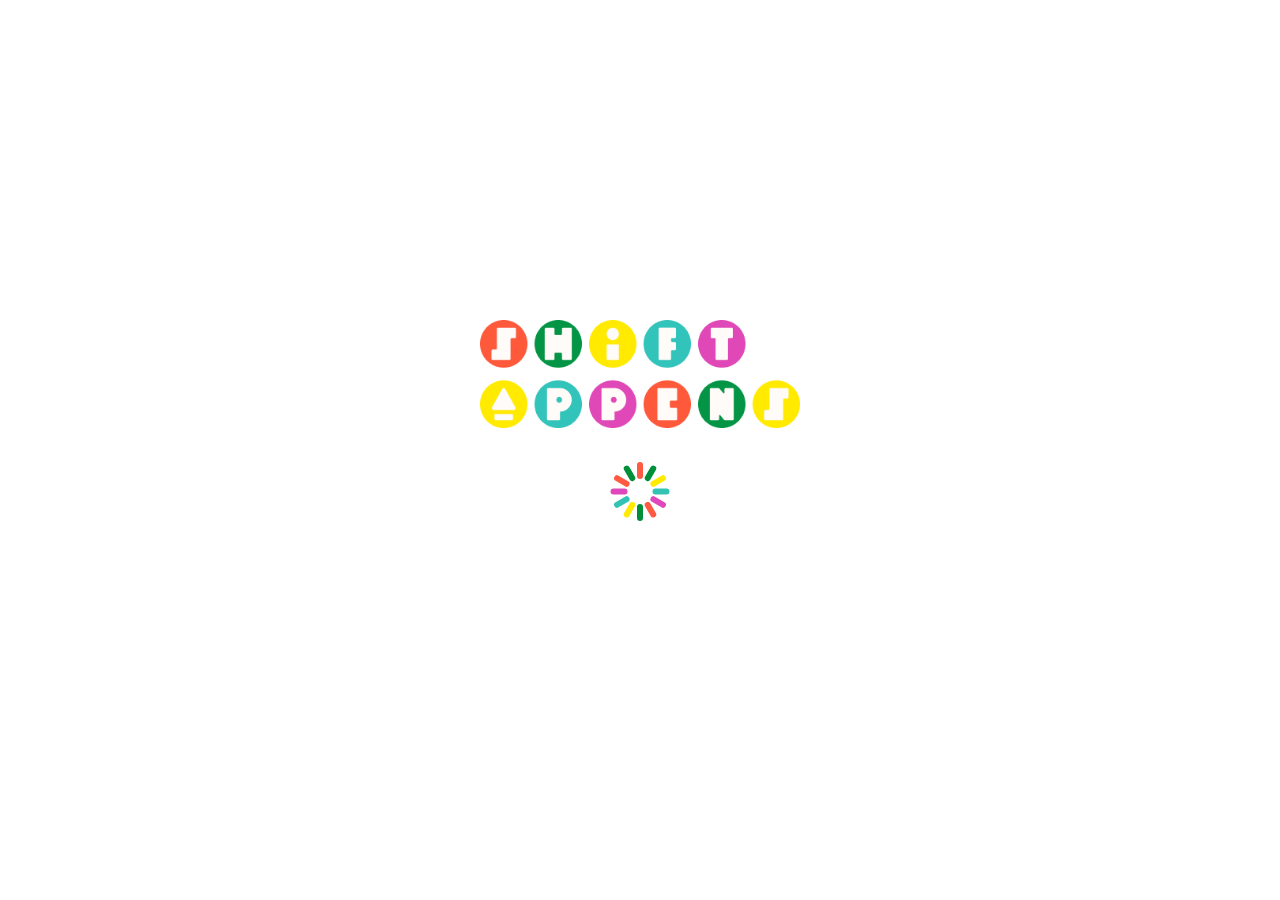
<file: index.html>
<!DOCTYPE html>
<html lang="pt">
<head>
  <meta charset="UTF-8" />
  <meta name="viewport" content="width=device-width, initial-scale=1.0" />
  <title>shiftAPPens Tool</title>
  <style>
    :root {
      --color-1: #FF5A43;
      --color-2: #008F39;
      --color-3: #FFEA00;
      --color-4: #32C3B5;
      --color-5: #DF48BC;

      --bg-color: #ffffff;
      --text-color: #555555;
    }

    * {
      box-sizing: border-box;
      margin: 0;
      padding: 0;
    }

    body {
      min-height: 100vh;
      display: flex;
      flex-direction: column;
      justify-content: center;
      align-items: center;
      gap: 32px;
      padding: 24px;
      background-color: var(--bg-color);
      font-family: -apple-system, BlinkMacSystemFont, "Segoe UI", Roboto, sans-serif;
    }

    .logo {
      max-width: 320px;
      width: 80vw;
      height: auto;
      display: block;
    }

    /* Spinner de 12 traços */
    .spinner {
      position: relative;
      width: 64px;
      height: 64px;
    }

    .spinner span {
      position: absolute;
      top: 50%;
      left: 50%;
      width: 6px;
      height: 17px;
      margin-left: -3px;
      margin-top: -8.5px;
      border-radius: 999px;
      transform: rotate(calc(var(--i) * 30deg)) translateY(-21px);
      animation: spinner-fade 1.2s linear infinite;
      animation-delay: calc((var(--i) - 12) * 0.1s);
    }

    .spinner span:nth-child(5n + 1) { background-color: var(--color-1); }
    .spinner span:nth-child(5n + 2) { background-color: var(--color-2); }
    .spinner span:nth-child(5n + 3) { background-color: var(--color-3); }
    .spinner span:nth-child(5n + 4) { background-color: var(--color-4); }
    .spinner span:nth-child(5n + 5) { background-color: var(--color-5); }

    @keyframes spinner-fade {
      0%   { opacity: 1; }
      100% { opacity: 0.12; }
    }

    /* Estilo da mensagem de estado */
    .status-message {
      min-height: 1.5em;
      font-size: 1rem;
      color: var(--text-color);
      text-align: center;
      opacity: 0;
      transition: opacity 0.5s ease;
    }

    .status-message.visible {
      opacity: 1;
    }
  </style>
</head>
<body>

  <!-- Nome exato com "G" maiúsculo conforme está na tua pasta -->
  <img src="Group 113.png" alt="Shift Happens" class="logo" />

  <div class="spinner" aria-label="Loading">
    <span style="--i: 0"></span>
    <span style="--i: 1"></span>
    <span style="--i: 2"></span>
    <span style="--i: 3"></span>
    <span style="--i: 4"></span>
    <span style="--i: 5"></span>
    <span style="--i: 6"></span>
    <span style="--i: 7"></span>
    <span style="--i: 8"></span>
    <span style="--i: 9"></span>
    <span style="--i: 10"></span>
    <span style="--i: 11"></span>
  </div>

  <p id="status-message" class="status-message"></p>

  <script>
    const MENSAGEM_1 = "A carregar a aplicação, aguarda só mais um momento...";
    const MENSAGEM_2 = "Presets carregados, a preparar a interface...";
    const MENSAGEM_3 = "A abrir a aplicação";
    const MENSAGEM_4 = "Fuck não carregou? sorry :/";

    const TEMPO_MENSAGEM_1 = 5000;  // 5 segundos após abrir a página
    const TEMPO_MENSAGEM_2 = 15000; // 10 segundos depois da primeira (15s no total)
    const TEMPO_MENSAGEM_3 = 25000; // 10 segundos depois da segunda (25s no total)
    const TEMPO_MENSAGEM_4 = 35000; // 10 segundos depois da terceira (35s no total)

    const elementoMensagem = document.getElementById("status-message");

    // Mostra a 1ª mensagem aos 5 segundos
    setTimeout(() => {
      elementoMensagem.textContent = MENSAGEM_1;
      elementoMensagem.classList.add("visible");
    }, TEMPO_MENSAGEM_1);

    // Troca suavemente para a 2ª mensagem 10 segundos depois
    setTimeout(() => {
      elementoMensagem.classList.remove("visible");

      setTimeout(() => {
        elementoMensagem.textContent = MENSAGEM_2;
        elementoMensagem.classList.add("visible");
      }, 400);
    }, TEMPO_MENSAGEM_2);

        // Troca suavemente para a 3ª mensagem 10 segundos depois
    setTimeout(() => {
      elementoMensagem.classList.remove("visible");

      setTimeout(() => {
        elementoMensagem.textContent = MENSAGEM_3;
        elementoMensagem.classList.add("visible");
      }, 400);
    }, TEMPO_MENSAGEM_3);

        // Troca suavemente para a 4ª mensagem 10 segundos depois
    setTimeout(() => {
      elementoMensagem.classList.remove("visible");

      setTimeout(() => {
        elementoMensagem.textContent = MENSAGEM_4;
        elementoMensagem.classList.add("visible");
      }, 400);
    }, TEMPO_MENSAGEM_4);
  </script>

</body>
</html>
</file>
